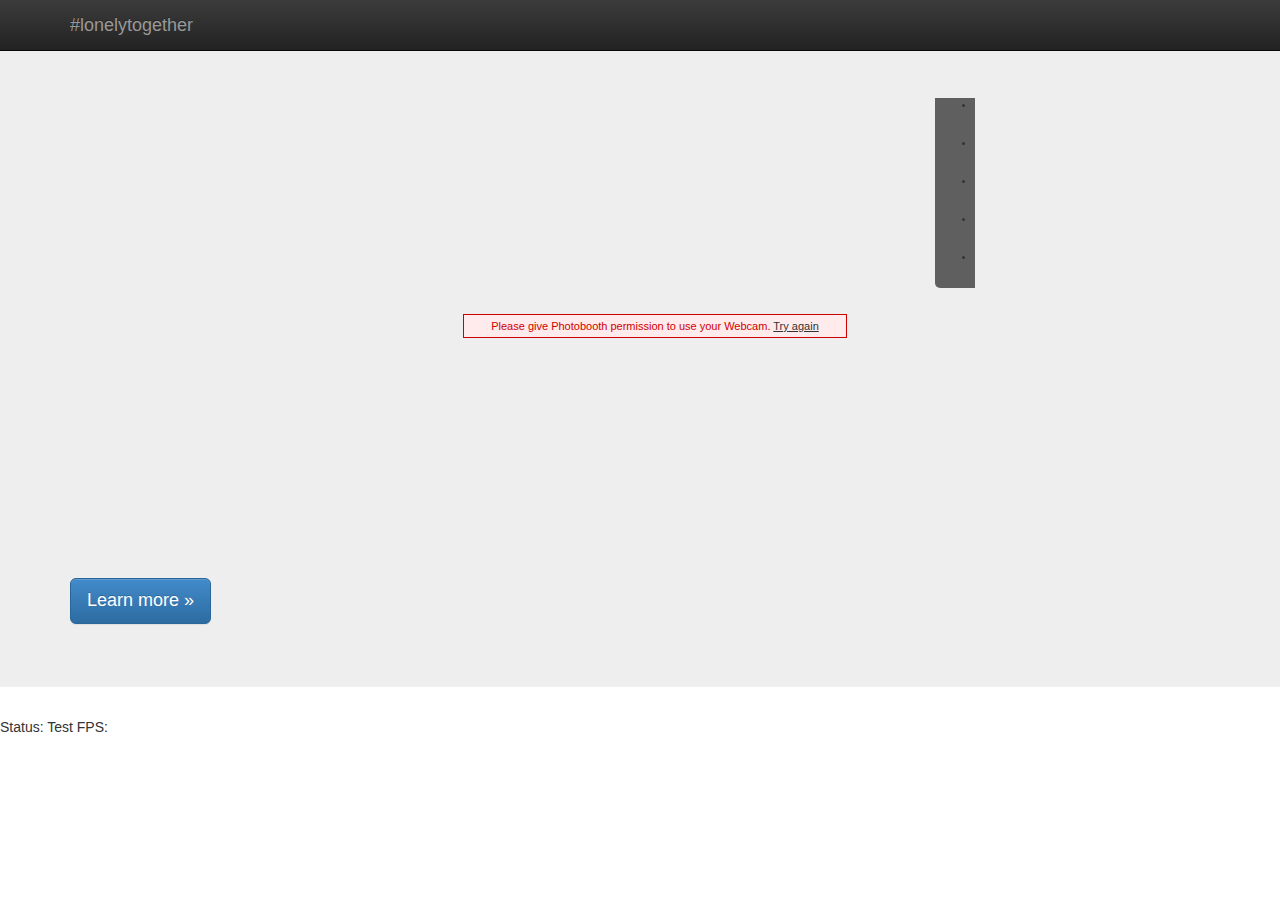
<file: photobooth/index.html>
<!DOCTYPE html>
<html class="no-js">
    <head>
        <meta charset="utf-8">
        <meta http-equiv="X-UA-Compatible" content="IE=edge,chrome=1">
        <title>#lonelytogether photo booth</title>
        <meta name="description" content="">
        <meta name="viewport" content="width=device-width, initial-scale=1">

        <link rel="stylesheet" href="css/bootstrap.min.css">
        <style>
            body {
                padding-top: 50px;
                padding-bottom: 20px;
            }
        </style>
        <link rel="stylesheet" href="css/bootstrap-theme.min.css">
        <link rel="stylesheet" href="css/main.css">

        <!--[if lt IE 9]>
            <script src="//html5shiv.googlecode.com/svn/trunk/html5.js"></script>
            <script>window.html5 || document.write('<script src="js/vendor/html5shiv.js"><\/script>')</script>
        <![endif]-->
    </head>
    <body>
    <div class="navbar navbar-inverse navbar-fixed-top" role="navigation">
      <div class="container">
        <div class="navbar-header">
          <button type="button" class="navbar-toggle" data-toggle="collapse" data-target=".navbar-collapse">
            <span class="sr-only">Toggle navigation</span>
            <span class="icon-bar"></span>
            <span class="icon-bar"></span>
            <span class="icon-bar"></span>
          </button>
          <a class="navbar-brand" href="#">#lonelytogether</a>
        </div>
      </div>
    </div>

    <!-- Main jumbotron for a primary marketing message or call to action -->
    <div class="jumbotron">
      <div id="photobooth" class="container">
      </div>
      <div class="container"> 
        <p><a class="btn btn-primary btn-lg" role="button">Learn more &raquo;</a></p>
      </div>
    </div>

    <div id="gallery"></div>
    <div>Status: <span id="status">Test</span> FPS: <span id="fps"></span></div>

    <div class="container hide">
      <!-- Example row of columns -->
      <div class="row">
        <div class="col-md-4">
          <h2>Heading</h2>
          <p>Donec id elit non mi porta gravida at eget metus. Fusce dapibus, tellus ac cursus commodo, tortor mauris condimentum nibh, ut fermentum massa justo sit amet risus. Etiam porta sem malesuada magna mollis euismod. Donec sed odio dui. </p>
          <p><a class="btn btn-default" href="#" role="button">View details &raquo;</a></p>
        </div>
        <div class="col-md-4">
          <h2>Heading</h2>
          <p>Donec id elit non mi porta gravida at eget metus. Fusce dapibus, tellus ac cursus commodo, tortor mauris condimentum nibh, ut fermentum massa justo sit amet risus. Etiam porta sem malesuada magna mollis euismod. Donec sed odio dui. </p>
          <p><a class="btn btn-default" href="#" role="button">View details &raquo;</a></p>
       </div>
        <div class="col-md-4">
          <h2>Heading</h2>
          <p>Donec sed odio dui. Cras justo odio, dapibus ac facilisis in, egestas eget quam. Vestibulum id ligula porta felis euismod semper. Fusce dapibus, tellus ac cursus commodo, tortor mauris condimentum nibh, ut fermentum massa justo sit amet risus.</p>
          <p><a class="btn btn-default" href="#" role="button">View details &raquo;</a></p>
        </div>
      </div>

      <hr>

      <footer>
        <p>&copy; Company 2014</p>
      </footer>
    </div> <!-- /container -->
    <script src="//ajax.googleapis.com/ajax/libs/jquery/1.11.0/jquery.min.js"></script>
    <script>window.jQuery || document.write('<script src="js/vendor/jquery-1.11.0.min.js"><\/script>')</script>
    <script src="js/vendor/bootstrap.min.js"></script>
    <script src="js/vendor/photobooth.min.js"></script>
    <script src="js/main.js"></script>
    </body>
</html>
</file>
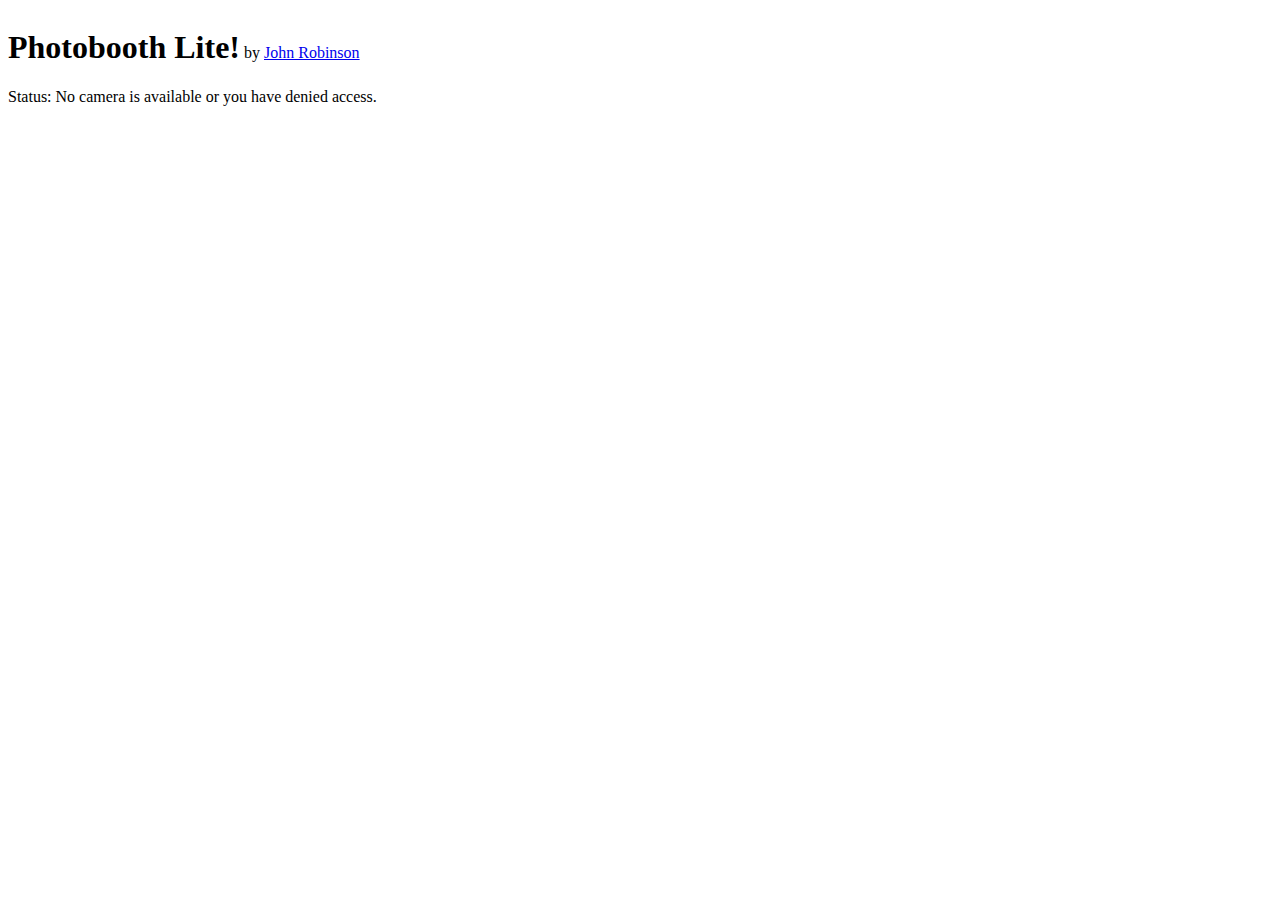
<file: photobooth_lite/index.html>
<!-- John Robinson - http://www.storminthecastle.com -->
<html>
<head>
<title>Photobooth Lite!</title>
<script>

var video;
var canvas;
var context;
var imageFilter;

// Alias the vendor prefixed variants of getUserMedia so we can access them
// via navigator.getUserMedia
navigator.getUserMedia = navigator.getUserMedia || navigator.webkitGetUserMedia || 
  navigator.mozGetUserMedia || navigator.msGetUserMedia;

// Alias the vendor prefixed variants of the URL object so that we can access them
// via window.URL
window.URL = window.URL || window.webkitURL || window.mozURL || window.msURL;

// Alias the vendor prefixed variants of requestAnimationFrame so that we can access
// them via window.requestAnimationFrame fallback to setTimeout at 60hz if not supported.
window.requestAnimationFrame = (function(){
  return  window.requestAnimationFrame       || 
          window.webkitRequestAnimationFrame || 
          window.mozRequestAnimationFrame    || 
          window.oRequestAnimationFrame      || 
          window.msRequestAnimationFrame     || 
          function( callback ){
            window.setTimeout(callback, 1000 / 60);
          };
})();

function showStatus(s) {
  document.querySelector("#status").innerHTML = s;
}

// This function will be called if a webcam is available and the user has
// granted access for the web application to use it.
function successCallback(stream) {
  // Firefox has a special property that you can use to associate the stream with the
  // video object.  Other browsers require you to use createObjectURL.
  if (video.mozSrcObject !== undefined) {
    video.mozSrcObject = stream;
  } 
  else {
    video.src = (window.URL && window.URL.createObjectURL(stream)) || stream;
  }
  video.play();	
  
  // Show the DOM elements that contain the rest of the UI
  document.querySelector("#videodivs").style.display = "inline"; 
  showStatus("You should be seeing video from your camera.");
  
  // capture the first frame of video and start the animation loop that
  // continuously update the video to the screen
  update();
}

// This function will be called if there is no webcam available or the user has
// denied access for the web application to use it.
function failureCallback() {
  showStatus("No camera is available or you have denied access.");
}

// grayscale filter using an arithmetic average of the color 
// components
grayscale = function (pixels, args) {
  var d = pixels.data;
  for (var i = 0; i < d.length; i += 4) {
    var r = d[i];
    var g = d[i + 1];
    var b = d[i + 2];
    d[i] = d[i + 1] = d[i + 2] = (r+g+b)/3;
  }
  return pixels;
};

// sepia-style filter that gives a warm antique feel to an image
sepia = function (pixels, args) {
  var d = pixels.data;
  for (var i = 0; i < d.length; i += 4) {
    var r = d[i];
    var g = d[i + 1];
    var b = d[i + 2];
    d[i]     = (r * 0.393)+(g * 0.769)+(b * 0.189); // red
    d[i + 1] = (r * 0.349)+(g * 0.686)+(b * 0.168); // green
    d[i + 2] = (r * 0.272)+(g * 0.534)+(b * 0.131); // blue
  }
  return pixels;
};
      
// filter that shifts all color information to red
red = function (pixels, args) {
  var d = pixels.data;
  for (var i = 0; i < d.length; i += 4) {
    var r = d[i];
    var g = d[i + 1];
    var b = d[i + 2];
    d[i] = (r+g+b)/3;        // apply average to red channel only
    d[i + 1] = d[i + 2] = 0; // zero out green and blue channel
  }
  return pixels;
};

// filter that brightens an image by adding a fixed value 
// to each color component
// a javascript closure is used to parameterize the filter 
// with the delta value
brightness = function(delta) {
    return function (pixels, args) {
      var d = pixels.data;
      for (var i = 0; i < d.length; i += 4) {
        d[i] += delta;     // red
        d[i + 1] += delta; // green
        d[i + 2] += delta; // blue   
      }
      return pixels;
    };
};

function processImage() {
  if (canvas.width > 0 && canvas.height > 0) {
    if (imageFilter) {      
      context.putImageData(imageFilter.apply(null, [context.getImageData(0, 0, 
        canvas.width, canvas.height)]), 0, 0);
    }
  }
}

function processVideoFrame() {
  // We have to check for the video dimensions here.
  // Dimensions will be zero until they can be determined from
  // the stream.
  if (context && video.videoWidth > 0 && video.videoHeight > 0) {
    // Resize the canvas to match the current video dimensions
    if (canvas.width != video.videoWidth) 
      canvas.width = video.videoWidth;
    if (canvas.height != video.videoHeight) 
      canvas.height = video.videoHeight;
    
    // Copy the current video frame by drawing it onto the 
    // canvas's context
    context.drawImage(video, 0, 0, canvas.width, canvas.height);
    processImage(canvas);
  }
}

var frameNumber = 0;
var startTime = null;

function update(){

  processVideoFrame();
  
  frameNumber++;
  if (startTime == null)
    startTime = (new Date).getTime(); // in milliseconds  
  // Every 60 frames calculate our actual framerate and display it
  if (frameNumber >= 60) {
      var currentTime = (new Date).getTime();            // in milliseconds
      var deltaTime = (currentTime - startTime)/1000.0;  // in seconds

      document.querySelector("#fps").innerHTML = (Math.floor(frameNumber/deltaTime) + " fps");
      startTime = currentTime;
      frameNumber = 0;
  }		      
  requestAnimationFrame(update); 
};

function onLoad() {

  setFilter(null);
  
  // Get the DOM object that matches the first video tag on the page
  video = document.querySelector('video');

  canvas = document.querySelector("canvas");
  context = canvas.getContext("2d");

  showStatus("Waiting for you to grant access to the camera...");
  
  // We can retrieve the video dimensions from the video object once we have
  // registered for and received the loadeddata event
  video.addEventListener('loadeddata', function(e) {
    console.log('loadeddata Video dimensions: ' + video.videoWidth + ' x ' + video.videoHeight);
    }, false);

  video.addEventListener('playing', function(e) {
    console.log('play Video dimensions: ' + video.videoWidth + ' x ' + video.videoHeight);
    }, false);

  if (navigator.getUserMedia) {
    // Ask the user for access to the camera
    navigator.getUserMedia({video: true}, successCallback, failureCallback);	   
  } 
  else {
    showStatus('The navigator.getUserMedia() method not supported in this browser.');
  }
}

function takeSnapshot() {
  var url = canvas.toDataURL();
  console.log(url);
  // Set the src of the image url to the data url
  document.querySelector("#snapshot").src = url;
  // Display the DOM elements that contain the snapshot
  document.querySelector("#snapshotdiv").style.display="inline-block";
}

function setFilter(f) {
  imageFilter = f;
}

</script>
</head>

<body onload="onLoad();">
<h1 style="display:inline-block;">Photobooth Lite!</h1>
by <a href="http://www.storminthecastle.com">John Robinson</a>
<br/>
Status: <span id="status"></span>
<br/>
<div id="videodivs" style="display:none;">
<br/>
Choose Filter:
<a href="javascript:setFilter(null);">none</a> 
<a href="javascript:setFilter(grayscale);">grayscale</a> 
<a href="javascript:setFilter(sepia);">sepia</a>
<a href="javascript:setFilter(red);">red</a> 
<a href="javascript:setFilter(brightness(30));">brighter</a>
<a href="javascript:setFilter(brightness(-30));">darker</a>
<br/>

<div style="display:inline-block;vertical-align:top;">
<br/>
<b>Filtered Video:</b>
<br/>
<canvas width="640" height="480" style="border:1px solid black;">
Your browser does not support the canvas tag.
</canvas>
<br/>
<button onclick="takeSnapshot();">Snapshot</button>
<span id="fps"></span>
</div>
<div id="snapshotdiv" style="display:none;vertical-align:top;">
<br/>
<b>Snapshot:</b>
<br/>
<img id="snapshot">
</div>
</div>
<video style="display:none;"></video>
</body>
</html>
</file>
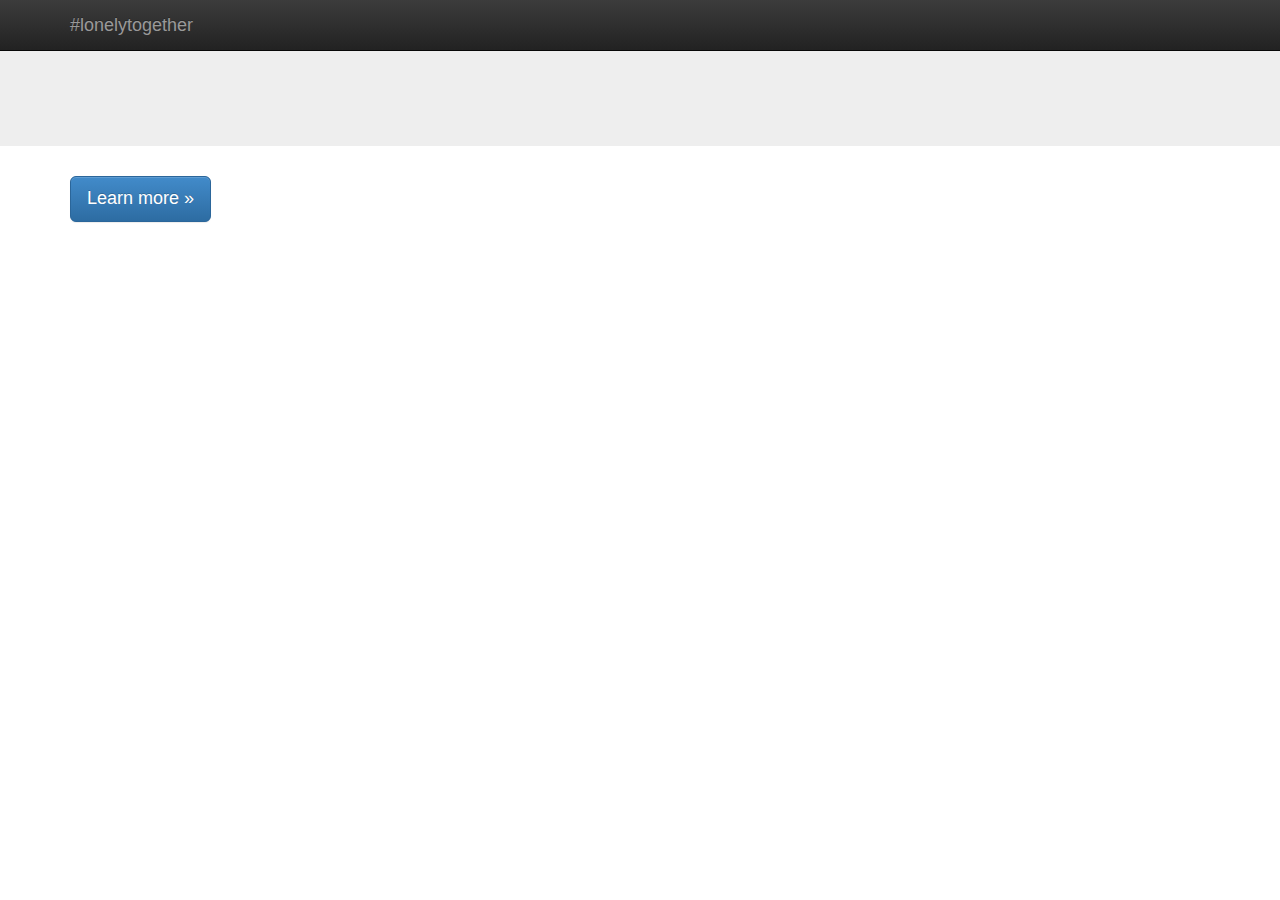
<file: photobooth_lite/index_tmp.html>
<!DOCTYPE html>
<html class="no-js">
    <head>
        <meta charset="utf-8">
        <meta http-equiv="X-UA-Compatible" content="IE=edge,chrome=1">
        <title>#lonelytogether photo booth</title>
        <meta name="description" content="">
        <meta name="viewport" content="width=device-width, initial-scale=1">

        <link rel="stylesheet" href="css/bootstrap.min.css">
        <style>
            body {
                padding-top: 50px;
                padding-bottom: 20px;
            }
        </style>
        <link rel="stylesheet" href="css/bootstrap-theme.min.css">
        <link rel="stylesheet" href="css/main.css">

        <!--[if lt IE 9]>
            <script src="//html5shiv.googlecode.com/svn/trunk/html5.js"></script>
            <script>window.html5 || document.write('<script src="js/vendor/html5shiv.js"><\/script>')</script>
        <![endif]-->
    </head>
    <body onload="onLoad();">
    <div class="navbar navbar-inverse navbar-fixed-top" role="navigation">
      <div class="container">
        <div class="navbar-header">
          <button type="button" class="navbar-toggle" data-toggle="collapse" data-target=".navbar-collapse">
            <span class="sr-only">Toggle navigation</span>
            <span class="icon-bar"></span>
            <span class="icon-bar"></span>
            <span class="icon-bar"></span>
          </button>
          <a class="navbar-brand" href="#">#lonelytogether</a>
        </div>
      </div>
    </div>

    <!-- Main jumbotron for a primary marketing message or call to action -->
    <div class="jumbotron">
      <div id="photobooth" class="container">
        <div id="videodivs" style="display:none;">
        <br/>
        Choose Filter:
        <a href="javascript:setFilter(null);">none</a> 
        <a href="javascript:setFilter(grayscale);">grayscale</a> 
        <a href="javascript:setFilter(sepia);">sepia</a>
        <a href="javascript:setFilter(red);">red</a> 
        <a href="javascript:setFilter(brightness(30));">brighter</a>
        <a href="javascript:setFilter(brightness(-30));">darker</a>
        <br/>

        <b>Filtered Video:</b>
        <br/>
        <canvas width="640" height="480" style="border:1px solid black;">
        Your browser does not support the canvas tag.
        </canvas>
        <br/>
        <button onclick="takeSnapshot();">Snapshot</button>
        <span id="fps"></span>
        </div>
        <div id="snapshotdiv" style="display:none;vertical-align:top;">
        <br/>
        <b>Snapshot:</b>
        <br/>
        <img id="snapshot">
        </div>
        </div>
        <video style="display:none;"></video>
      </div>
      <div class="container"> 
        <p><a class="btn btn-primary btn-lg" role="button">Learn more &raquo;</a></p>
      </div>
    </div>

    <div class="container hide">
      <!-- Example row of columns -->
      <div class="row">
        <div class="col-md-4">
          <h2>Heading</h2>
          <p>Donec id elit non mi porta gravida at eget metus. Fusce dapibus, tellus ac cursus commodo, tortor mauris condimentum nibh, ut fermentum massa justo sit amet risus. Etiam porta sem malesuada magna mollis euismod. Donec sed odio dui. </p>
          <p><a class="btn btn-default" href="#" role="button">View details &raquo;</a></p>
        </div>
        <div class="col-md-4">
          <h2>Heading</h2>
          <p>Donec id elit non mi porta gravida at eget metus. Fusce dapibus, tellus ac cursus commodo, tortor mauris condimentum nibh, ut fermentum massa justo sit amet risus. Etiam porta sem malesuada magna mollis euismod. Donec sed odio dui. </p>
          <p><a class="btn btn-default" href="#" role="button">View details &raquo;</a></p>
       </div>
        <div class="col-md-4">
          <h2>Heading</h2>
          <p>Donec sed odio dui. Cras justo odio, dapibus ac facilisis in, egestas eget quam. Vestibulum id ligula porta felis euismod semper. Fusce dapibus, tellus ac cursus commodo, tortor mauris condimentum nibh, ut fermentum massa justo sit amet risus.</p>
          <p><a class="btn btn-default" href="#" role="button">View details &raquo;</a></p>
        </div>
      </div>

      <hr>

      <footer>
        <p>&copy; Company 2014</p>
      </footer>
    </div> <!-- /container -->
    <script src="//ajax.googleapis.com/ajax/libs/jquery/1.11.0/jquery.min.js"></script>
    <script>window.jQuery || document.write('<script src="js/vendor/jquery-1.11.0.min.js"><\/script>')</script>
    <script src="js/vendor/bootstrap.min.js"></script>
    <script src="js/vendor/photobooth.min.js"></script>
    <script src="js/main.js"></script>
    </body>
</html>
</file>
<file: photobooth/css/main.css>
/* ==========================================================================
   Author's custom styles
   ========================================================================== */

#photobooth {
  width: 640px;
  height: 480px;
}
</file>
<file: photobooth_lite/css/main.css>
/* ==========================================================================
   Author's custom styles
   ========================================================================== */
</file>
